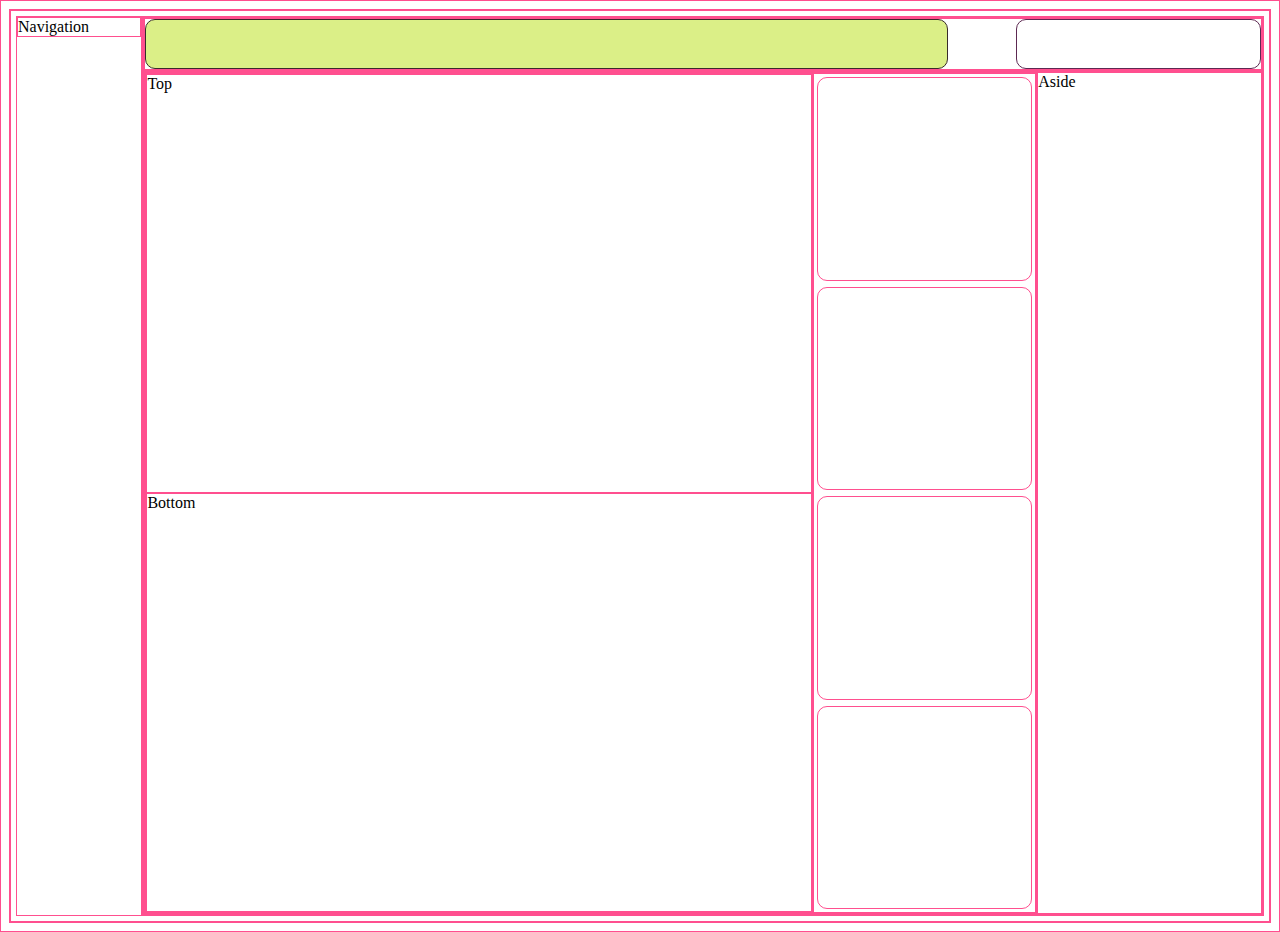
<file: gamerzone2-vinay.html>
<!DOCTYPE html>
<html lang="en">

<head>
    <meta charset="UTF-8">
    <meta http-equiv="X-UA-Compatible" content="IE=edge">
    <meta name="viewport" content="width=device-width, initial-scale=1.0">
    <title>Gamer Zone</title>
    <link rel="stylesheet" href="style1.css">
</head>

<body>
    <div class="container">
        <div class="nav">
            <nav>Navigation</nav>
        </div>
        <div class="main">
            <div>
                <header>
                    <div class="left_head"></div>
                    <div class="right_head"></div>
                </header>
            </div>

            <div class="layout">
                <section class="main_content">
                    <section class="left">
                        <section class="top fl1">Top</section>
                        <section class="bottom fl1">Bottom</section>
                    </section>
                    <section class="right">
                        <div class="profile"></div>
                        <div class="profile"></div>
                        <div class="profile"></div>
                        <div class="profile"></div>
                    </section>
                </section>
                <aside>Aside</aside>
            </div>
        </div>
    </div>
</body>

</html>
</file>
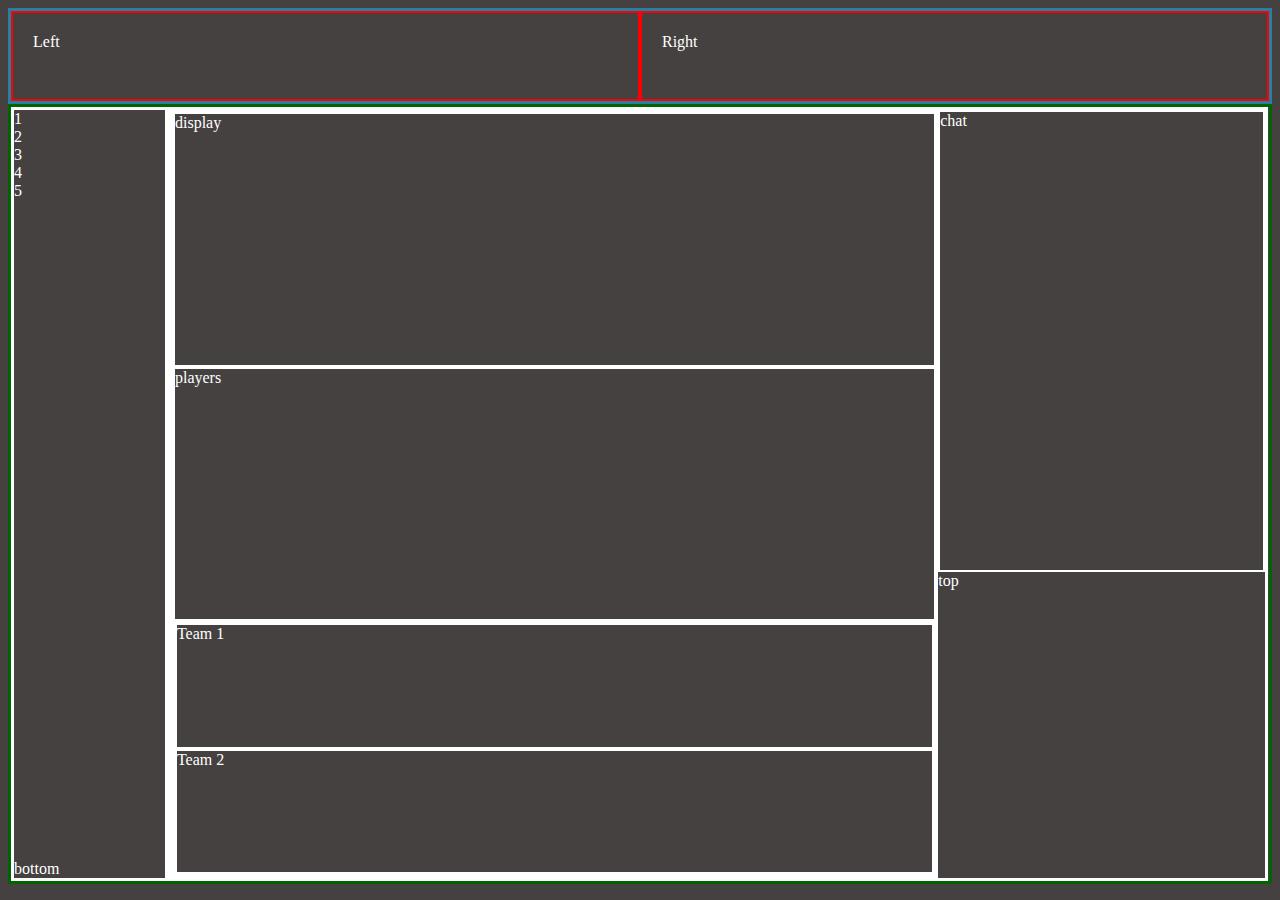
<file: indoorgame.html>
<!DOCTYPE html>
<html lang="en">
  <head>
    <meta charset="UTF-8" />
    <meta name="viewport" content="width=device-width, initial-scale=1.0" />
    <title>Indoor gaming website</title>
    <link rel="stylesheet" href="indoorgame.css" />
  </head>
  <body>
    <header class="header">
      <div class="left-head">Left</div>
      <div class="right-head">Right</div>
    </header>
    <main class="main">
      <div class="left-main">
        <div class="top-left-main">
          <span>1</span>
          <span>2</span>
          <span>3</span>
          <span>4</span>
          <span>5</span>
        </div>
        <div class="bottom-left-main">bottom</div>
      </div>
      <div class="right-main">
        <div class="right-content">
          <div class="display">display</div>
          <div class="players">players</div>
          <div class="teams">
            <div class="team_1">Team 1</div>
            <div class="team_2">Team 2</div>
          </div>
        </div>
        <div class="right-aside">
          <div class="chat_list">chat</div>
          <div class="top_channel">top</div>
        </div>
      </div>
    </main>
  </body>
</html>
</file>
<file: style1.css>
* {
    border: 0.2px solid rgba(255, 0, 93, 0.69);
  }
  
  .container {
    padding: 5px;
    display: flex;
    height: 100vh;
  }
  
  .nav {
    width: 10%;
  }
  
  .main {
    width: 90%;
    display: flex;
    flex-direction: column;
  }
  
  .layout {
    display: flex;
    height: 100%;
  }
  
  .main_content {
    width: 80%;
    display: flex;
  }
  
  aside {
    width: 20%;
  }
  
  .left {
    width: 75%;
    display: flex;
    flex-direction: column;
  }
  
  .right {
    width: 25%;
    display: flex;
    flex-direction: column;
  }
  
  .profile {
      flex: 1;
      display: flex;
      border-radius: 10px;
      margin: 3px;
  }
  
  .fl1 {
    flex: 1;
  }
  
  .text {
      flex: 1;
  }
  
  .image {
      flex: 1;
      height: inherit;
  }
  
  .images {
      flex: 1;
  }
  
  .rating {
      display: flex;
      height: inherit;
      flex-direction: column;
      border-radius: 10px;
  }
  
  header {
    height: 50px;
    display: flex;
    justify-content: space-between;
  }
  
  .left_head {
    border: 1px solid #392b2b;
    border-radius: 10px;
    width: 70%;
    padding: 10px;
    display: flex;
    align-items: center;
    justify-content: space-between;
    background-color: rgb(219, 239, 135);
  }
  
  .left_head > span {
    border: 1px solid #361414;
    border-radius: 5px;
    padding: 5px;
    background-color: rgb(94, 208, 180);
  }
  
  .right_head {
    border: 1px solid rgb(93, 41, 82);
    border-radius: 10px;
    width: 20%;
    padding: 10px;
    display: flex;
    align-items: center;
    justify-content: space-between;
  }
</file>
<file: indoorgame.css>
body{
    background-color: #454141;
    color: white;
}

.header{
    height: 10vh;
    border: 3px solid #2380a7;
    display: flex;
}

.main{
    height: 86vh;
    border: 3px solid darkgreen;
    display: flex;
}

.left-head{
    width: 50%;
    float: left;
    padding: 20px;
    border: 2px solid red;
}
.right-head{
    width: 50%;
    float: right;
    padding: 20px;
    border: 2px solid red;
}

.left-main{
    display: flex;
    flex-direction: column;
    justify-content: space-between;
    width: 12%;
    border: 3px solid white;
}
.right-main{
    width: 87%;
    border: 3px solid white;
}
.top-left-main{
    display: flex;
    flex-direction: column;
    height: 50%;
}

.right-main {
    width: 87%;
    border: 3px solid white;
    display: flex;
}

.right-content,
.right-aside {
    display: flex;
    flex-direction: column;
}

.right-content {
    width: 70%;
    border: 2px solid white;
}

.right-aside {
    width: 30%;
    
}

.display,
.players,
.teams {
    flex: 1; /* Equal height distribution within right-content */
    border: 2px solid white;
}
.teams {
    display: flex;
    flex-direction: column;
    height: 30%;
}

.team_1,
.team_2 {
    flex: 1; /* Equal height distribution within score for team_1 and team_2 */
    border: 2px solid white;
}

.right-aside .chat_list {
    height: 60%;
    border: 2px solid white;
}

.right-aside .top_channel {
    height: 40%;
}
</file>
